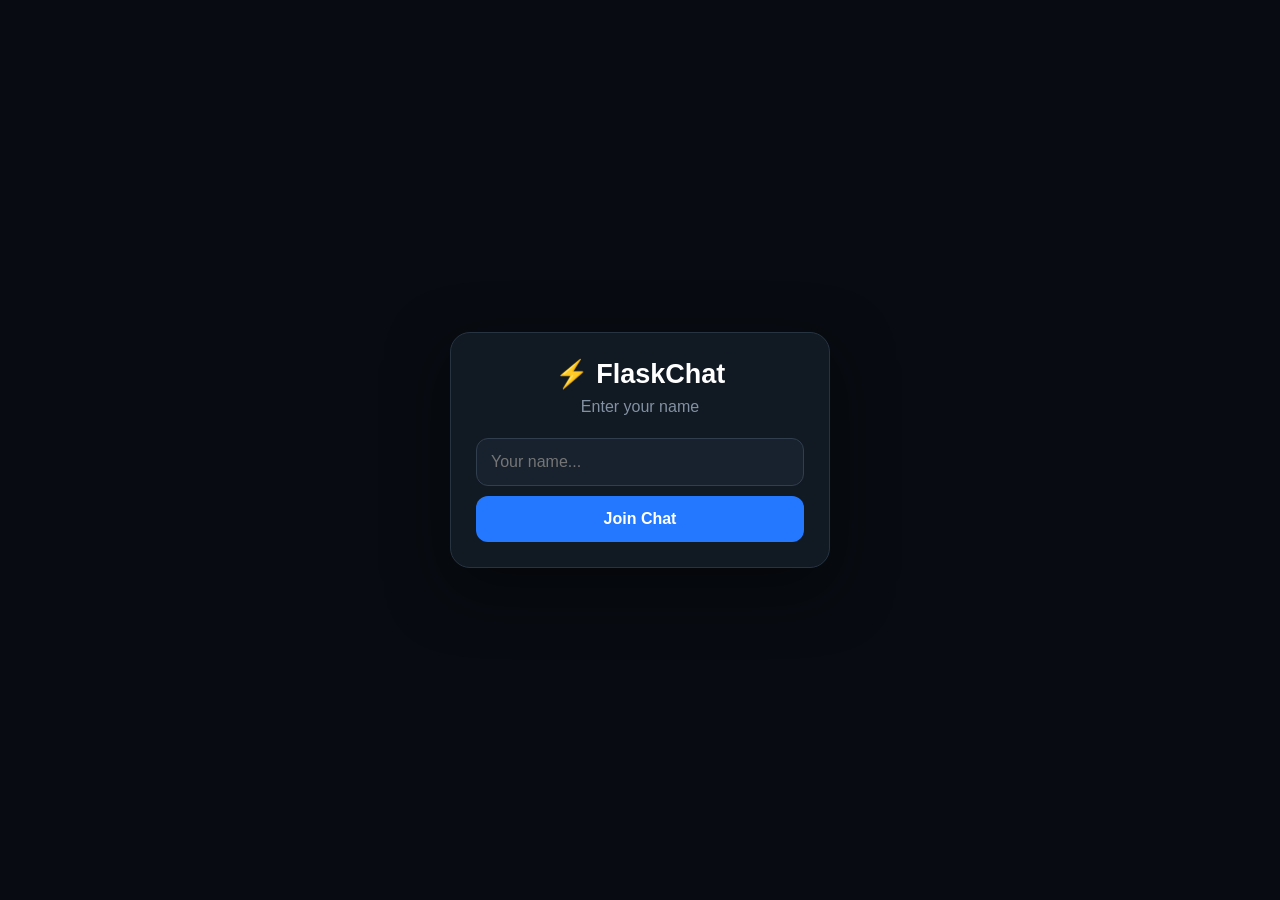
<file: HTools/FlaskChat/templates/index.html>
<!DOCTYPE html>
<html lang="en">

<head>

<meta charset="UTF-8">

<meta
    name="viewport"
    content="width=device-width,initial-scale=1.0"
>

<title>FlaskChat</title>

<script
    src="https://cdn.socket.io/4.8.1/socket.io.min.js">
</script>

<style>

* {
    box-sizing: border-box;
}

body {
    margin: 0;
    background: #080c12;
    color: #fff;
    font-family: Arial, sans-serif;
}

button,
input {
    font: inherit;
}

.login {
    position: fixed;
    inset: 0;

    display: flex;
    align-items: center;
    justify-content: center;

    background: #080c12;

    z-index: 100;
}

.login-box {
    width: 90%;
    max-width: 380px;

    background: #111923;

    border: 1px solid #263442;

    border-radius: 20px;

    padding: 25px;

    box-shadow:
        0 20px 60px rgba(0,0,0,.5);
}

.logo {
    text-align: center;

    font-size: 27px;
    font-weight: bold;

    margin-bottom: 8px;
}

.subtitle {
    text-align: center;

    color: #8291a3;

    margin-bottom: 22px;
}

.login input {
    width: 100%;

    padding: 14px;

    background: #18222e;

    border: 1px solid #303e4d;

    color: white;

    border-radius: 12px;

    outline: none;

    margin-bottom: 10px;
}

.login button {
    width: 100%;

    padding: 14px;

    border: 0;

    border-radius: 12px;

    background: #2478ff;

    color: white;

    font-weight: bold;
}

.app {
    height: 100vh;

    display: flex;

    flex-direction: column;
}

.header {
    height: 60px;

    display: flex;

    align-items: center;

    justify-content: space-between;

    padding: 0 16px;

    background: #111923;

    border-bottom: 1px solid #263442;
}

.brand {
    font-size: 20px;
    font-weight: bold;
}

.online {
    color: #48e58a;
    font-size: 12px;
}

.main {
    flex: 1;

    display: flex;

    min-height: 0;
}

.users {
    width: 270px;

    background: #0e151d;

    border-right: 1px solid #263442;

    overflow-y: auto;
}

.users-title {
    padding: 15px;

    color: #91a0b1;

    font-size: 13px;

    border-bottom: 1px solid #263442;
}

.user {
    padding: 13px;

    cursor: pointer;

    border-bottom: 1px solid #18232e;
}

.user:hover {
    background: #172330;
}

.user.active {
    background: #1d3550;
}

.user-name {
    font-weight: bold;
}

.user-ip {
    color: #77889a;

    font-size: 11px;

    margin-top: 4px;
}

.chat {
    flex: 1;

    display: flex;

    flex-direction: column;

    min-width: 0;
}

.chat-header {
    padding: 13px 16px;

    background: #111923;

    border-bottom: 1px solid #263442;
}

.chat-title {
    font-weight: bold;
}

.chat-subtitle {
    color: #77889a;

    font-size: 11px;

    margin-top: 3px;
}

.messages {
    flex: 1;

    overflow-y: auto;

    padding: 15px;
}

.message {
    max-width: 75%;

    background: #17212b;

    border: 1px solid #263442;

    padding: 10px 13px;

    border-radius: 14px;

    margin-bottom: 10px;
}

.message.mine {
    margin-left: auto;

    background: #1855a5;
}

.message-name {
    color: #5da5ff;

    font-size: 11px;

    font-weight: bold;
}

.mine .message-name {
    color: #d6e8ff;
}

.message-text {
    margin-top: 5px;

    word-break: break-word;
}

.message-time {
    color: #7f91a3;

    font-size: 9px;

    margin-top: 5px;
}

.system {
    text-align: center;

    color: #68798a;

    font-size: 11px;

    margin: 12px;
}

.input-area {
    display: flex;

    gap: 8px;

    padding: 12px;

    background: #111923;

    border-top: 1px solid #263442;
}

.input-area input {
    flex: 1;

    min-width: 0;

    padding: 13px;

    background: #18222e;

    border: 1px solid #303e4d;

    color: white;

    outline: none;

    border-radius: 12px;
}

.send {
    padding: 0 18px;

    border: 0;

    border-radius: 12px;

    background: #2478ff;

    color: white;

    font-weight: bold;
}

@media(max-width:650px) {

    .users {
        width: 105px;
    }

    .user {
        padding: 10px 8px;
    }

    .user-ip {
        font-size: 9px;
    }

    .message {
        max-width: 88%;
    }

}

</style>

</head>

<body>


<div id="login" class="login">

    <div class="login-box">

        <div class="logo">
            ⚡ FlaskChat
        </div>

        <div class="subtitle">
            Enter your name
        </div>

        <input
            id="name"
            maxlength="30"
            placeholder="Your name..."
            onkeydown="if(event.key==='Enter') joinChat()"
        >

        <button onclick="joinChat()">
            Join Chat
        </button>

    </div>

</div>


<div class="app">

    <div class="header">

        <div class="brand">
            ⚡ FlaskChat
        </div>

        <div class="online">
            ● Online
        </div>

    </div>


    <div class="main">

        <aside class="users">

            <div class="users-title">
                👥 ONLINE USERS
            </div>

            <div id="users"></div>

        </aside>


        <section class="chat">

            <div class="chat-header">

                <div
                    id="chatTitle"
                    class="chat-title">
                    🌐 Public Chat
                </div>

                <div
                    id="chatSubtitle"
                    class="chat-subtitle">
                    Everyone
                </div>

            </div>


            <div
                id="messages"
                class="messages">
            </div>


            <div class="input-area">

                <input
                    id="message"
                    placeholder="Type message..."
                    autocomplete="off"
                    onkeydown="if(event.key==='Enter') sendMessage()"
                >

                <button
                    class="send"
                    onclick="sendMessage()">
                    Send
                </button>

            </div>

        </section>

    </div>

</div>


<script>

const socket = io();

let mySid = null;

let myName = "";

let selectedUser = null;


function joinChat() {

    const input =
        document.getElementById("name");

    const name =
        input.value.trim();

    if (!name) {
        input.focus();
        return;
    }

    myName = name;

    socket.emit("join", {
        name: name
    });

    document.getElementById("login").style.display =
        "none";
}


socket.on("me", data => {

    mySid = data.sid;

    addSystem(
        "You joined as " +
        data.name +
        " • " +
        data.ip
    );

});


socket.on("users", list => {

    const container =
        document.getElementById("users");

    container.innerHTML = "";

    list.forEach(user => {

        if (user.sid === mySid)
            return;

        const div =
            document.createElement("div");

        div.className = "user";

        if (selectedUser === user.sid)
            div.classList.add("active");

        div.onclick = () =>
            selectUser(user);

        div.innerHTML = `
            <div class="user-name">
                🟢 ${escapeHtml(user.name)}
            </div>

            <div class="user-ip">
                ${escapeHtml(user.ip)}
            </div>
        `;

        container.appendChild(div);

    });

});


function selectUser(user) {

    selectedUser = user.sid;

    document.getElementById("chatTitle")
        .textContent =
        "💬 " + user.name;

    document.getElementById("chatSubtitle")
        .textContent =
        "Private chat • " + user.ip;

    document
        .querySelectorAll(".user")
        .forEach(x =>
            x.classList.remove("active")
        );

    event.currentTarget.classList.add("active");

    addSystem(
        "Private chat with " +
        user.name
    );
}


socket.on("message", msg => {

    const messages =
        document.getElementById("messages");

    const box =
        document.createElement("div");

    box.className = "message";

    if (msg.sender_sid === mySid)
        box.classList.add("mine");

    box.innerHTML = `

        <div class="message-name">
            ${escapeHtml(msg.sender)}
        </div>

        <div class="message-text">
            ${escapeHtml(msg.text)}
        </div>

        <div class="message-time">
            ${escapeHtml(msg.time)}
        </div>

    `;

    messages.appendChild(box);

    messages.scrollTop =
        messages.scrollHeight;

});


socket.on("system", data => {

    addSystem(
        data.text +
        " • " +
        data.time
    );

});


function addSystem(text) {

    const messages =
        document.getElementById("messages");

    const div =
        document.createElement("div");

    div.className = "system";

    div.textContent = text;

    messages.appendChild(div);

    messages.scrollTop =
        messages.scrollHeight;

}


function sendMessage() {

    const input =
        document.getElementById("message");

    const text =
        input.value.trim();

    if (!text)
        return;

    socket.emit("message", {

        text: text,

        target: selectedUser

    });

    input.value = "";

    input.focus();

}


function escapeHtml(text) {

    const div =
        document.createElement("div");

    div.textContent = text;

    return div.innerHTML;

}

</script>

</body>
</html>
</file>
